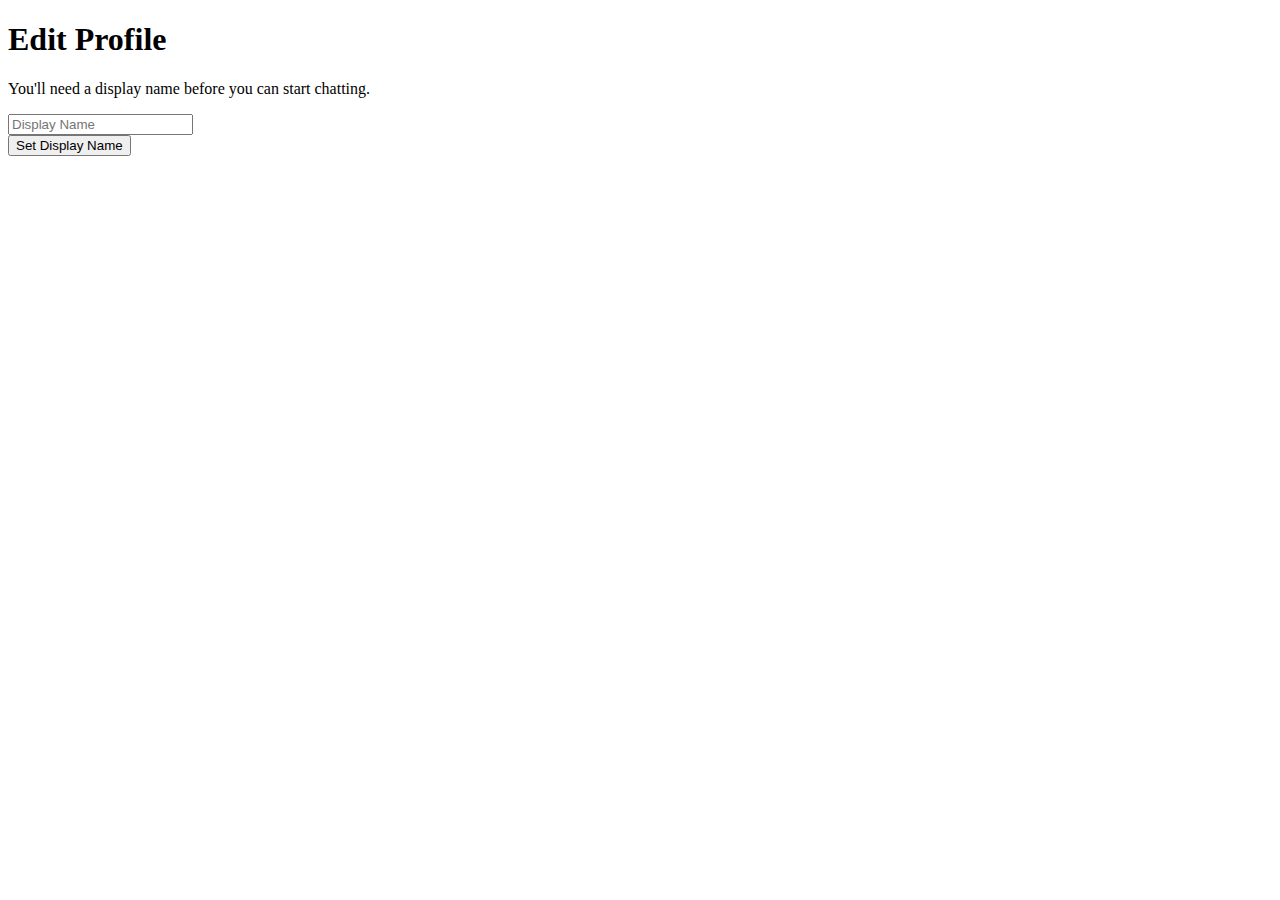
<file: app/users/profile.html>
<!DOCTYPE html>
<html lang="en">
<div class="page-wrapper">

  <div class="page-header">
    <h1>Edit Profile</h1>
  </div>

  <form ng-submit="profileCtrl.updateProfile()">
    <p ng-hide="profileCtrl.profile.displayName">
      You'll need a display name before you can start chatting.
    </p>

    <div class="input-group">
      <input required type="text" class="form-control" placeholder="Display Name" ng-model="profileCtrl.profile.displayName">
    </div>
    <input type="submit" class="btn btn-default" value="Set Display Name">
  </form>

</div>
</file>
